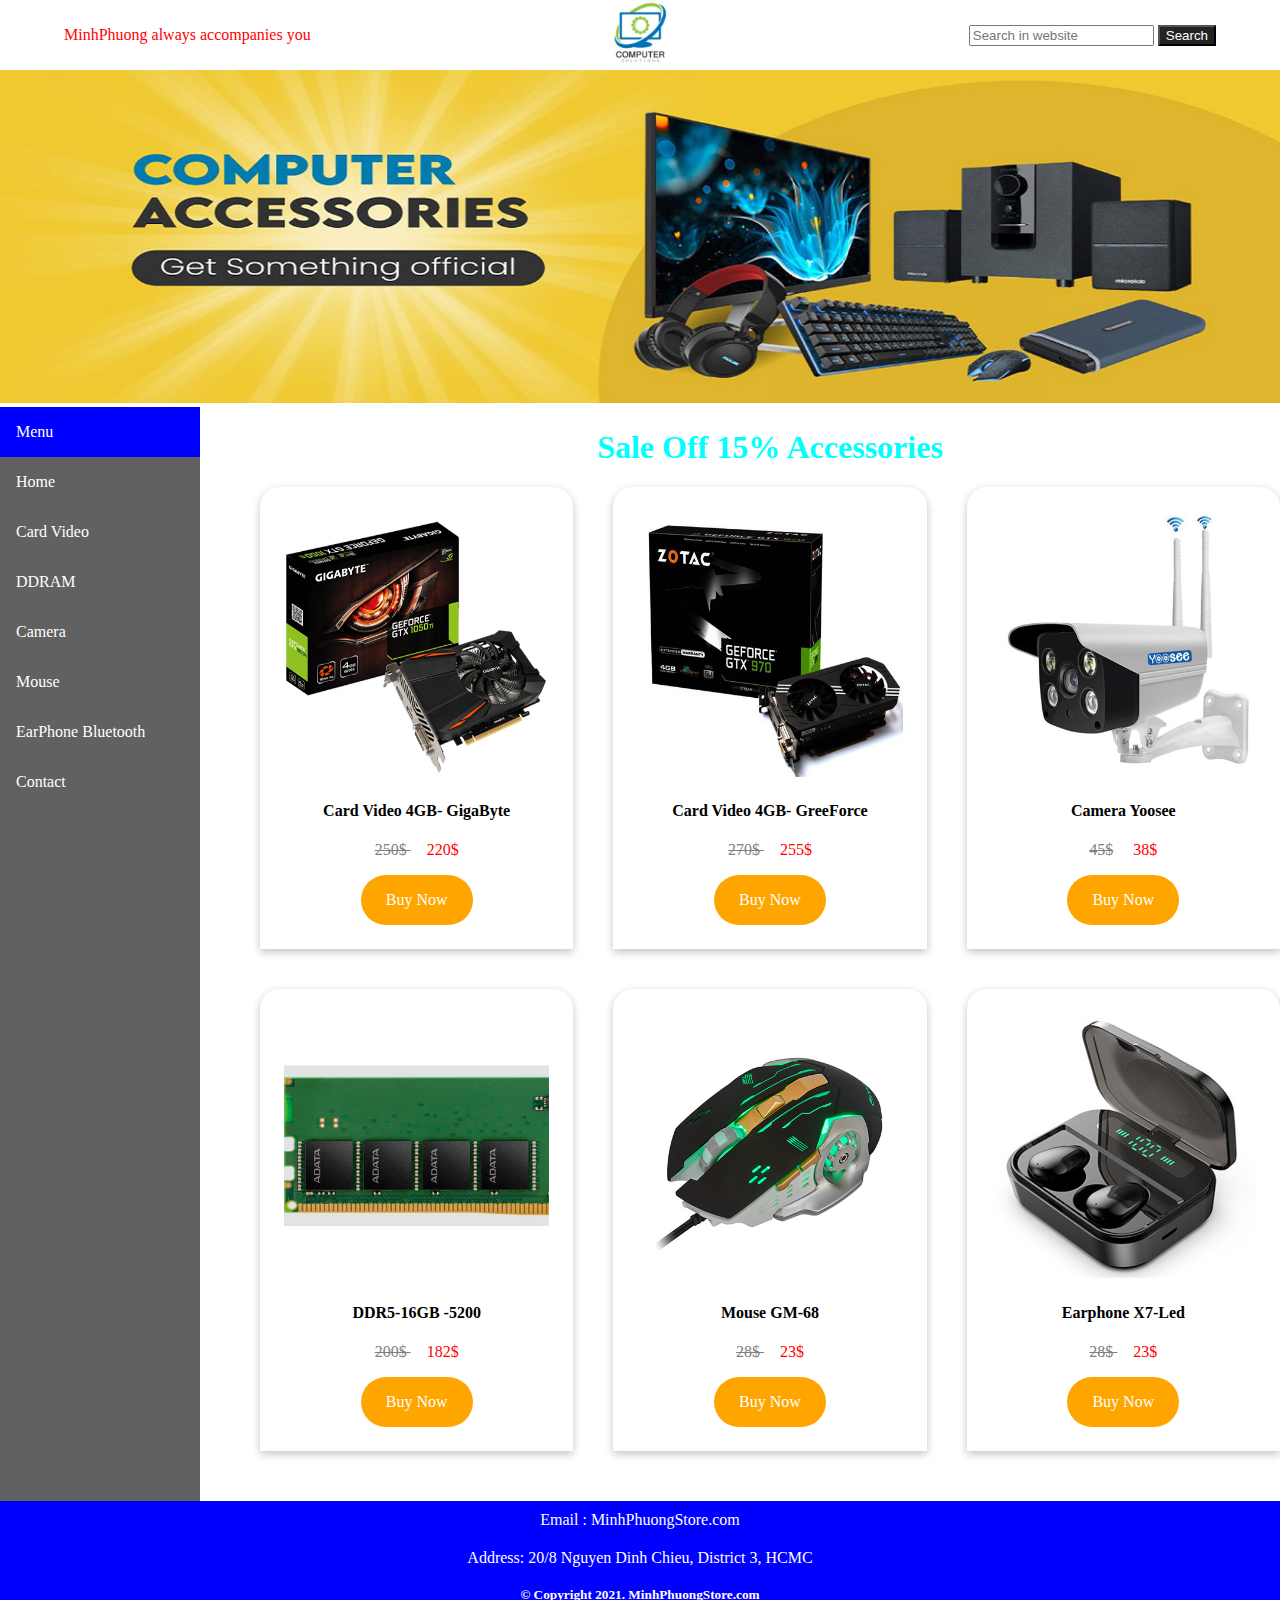
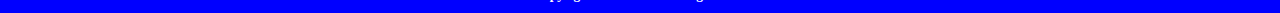
<file: wed/index.html>
<!DOCTYPE html>
<html>
    <head>
        <meta charset="utf-8" />
        <title>MinhPhuong Store</title>
        <link rel="stylesheet" href="./styleindex.css" />
    </head>

    <body>
        <div class="header">
            <div class="text">MinhPhuong always accompanies you</div>

            <div class="logo">
                <img src="images/logochanel.png" />
            </div>

            <div class="text">
                <form>
                    <input type="text" placeholder="Search in website" />
                    <button type="submit">Search</button>
                </form>
            </div>
        </div>
        <!----------------------------------------------------------------------------------------------->

        <div class="banner">
            <img src="images/Banner01.jpg" alt="Singapore" />
        </div>

        <!----------------------------------------------------------------------------------------------->

        <div class="container">
            <div class="menu">
                <!--You will code the menu content here-->
				<ul>
					<li>Menu</li>
					<li>Home</li>
					<li>Card Video</li>
					<li>DDRAM</li>
					<li>Camera</li>
					<li>Mouse</li>
					<li>EarPhone Bluetooth</li>
					<li>Contact</li>
				</ul>
            </div>

            <div>
                <h1>Sale Off 15% Accessories</h1>

                <div class="grid">
                    <div>
                        <img src="images/VGAGigabyte.jpg" alt="GigaByte" />
                        <h4>Card Video 4GB- GigaByte</h4>
                        <p><del>250$ </del> &nbsp; &nbsp; 220$</p>
                        <div class="buy">Buy Now</div>
                    </div>

                    <div>
                        <img src="images/VGAGreeForce.jpg" alt="Greeforce" />
                        <h4>Card Video 4GB- GreeForce</h4>
                        <p><del>270$ </del> &nbsp; &nbsp; 255$</p>
                        <div class="buy">Buy Now</div>
                    </div>

                    <div>
                        <img
                            src="images/CameraYoosee.jpg"
                            alt="Camera Yoosee"
                        />
                        <h4>Camera Yoosee</h4>
                        <p><del>45$</del> &nbsp; &nbsp; 38$</p>
                        <div class="buy">Buy Now</div>
                    </div>

                    <div>
                        <img src="images/DDR5.jpg" alt="Kingston" />
                        <h4>DDR5-16GB -5200</h4>
                        <p><del>200$ </del> &nbsp; &nbsp; 182$</p>
                        <div class="buy">Buy Now</div>
                    </div>

                    <div>
                        <img src="images/MouseGM68.jpg" alt="Gamer" />
                        <h4>Mouse GM-68</h4>
                        <p><del>28$ </del> &nbsp; &nbsp; 23$</p>
                        <div class="buy">Buy Now</div>
                    </div>

                    <div>
                        <img src="images/X7Led.jpg" alt="Gamer" />
                        <h4>Earphone X7-Led</h4>
                        <p><del>28$ </del> &nbsp; &nbsp; 23$</p>
                        <div class="buy">Buy Now</div>
                    </div>
                </div>

                <div style="clear: both"></div>
            </div>
        </div>

        <!----------------------------------------------------------------------------------------------->

        <div class="footer">
            <p>Email : MinhPhuongStore.com</p>
            <p>Address: 20/8 Nguyen Dinh Chieu, District 3, HCMC</p>
            <h5>&copy; Copyright 2021. MinhPhuongStore.com</h5>
        </div>
        <script src="./mycode.js"></script>
    </body>
</html>
</file>
<file: wed/styleindex.css>
body {
    max-width: 100%;
    margin: 0 auto;
}

.header {
    height: 70px;
    display: flex;
    justify-content: space-between;
    box-sizing: border-box;
    padding: 0px 64px;
    align-items: center;
}

.logo img {
    width: 62px;
    height: 62px;
    object-fit: cover;
}

img {
    width: 100%;
}

.banner {
    height: auto;
}

.banner img {
    object-fit: fill;
}

.text {
    color: red;
}

.grid {
    display: grid;
    grid-template-columns: 1fr 1fr 1fr;
    grid-template-rows: 1fr 1fr;
    gap: 40px;
    padding-bottom: 50px;
}

.grid > div {
    box-shadow: rgba(0, 0, 0, 0.24) 0px 3px 8px;
    padding: 24px;
    box-sizing: border-box;
    text-align: center;
    border-top-left-radius: 20px;
    border-top-right-radius: 20px;
}

.grid > div p {
    color: red;
}

.grid > div p del {
    color: gray;
}

.container {
    display: grid;
    grid-template-columns: 200px 1fr;
    gap: 60px;
}

.menu {
    background: #616161;
}

.menu ul {
    margin: 0;
    padding: 0;
}

.menu li {
    list-style-type: none;
    color: white;
    box-sizing: border-box;
    padding: 16px;
}

.menu li:nth-child(1) {
    background: blue !important;
}

.menu li:hover {
    background: green;
}

h1 {
    text-align: center;
    color: cyan;
}

.footer {
    height: auto;
    text-align: center;
    background: blue;
    display: flex;
    flex-direction: column;
    color: white;
}

.footer * {
    margin: 0px;
    padding: 10px 0px;
}

.grid div div {
    padding: 16px;
    background: orange;
    width: 80px;
    margin: 0 auto;
    color: white;
    border-radius: 30px;
}

button[type="submit"] {
    background: #242424;
    color: white;
}
</file>
